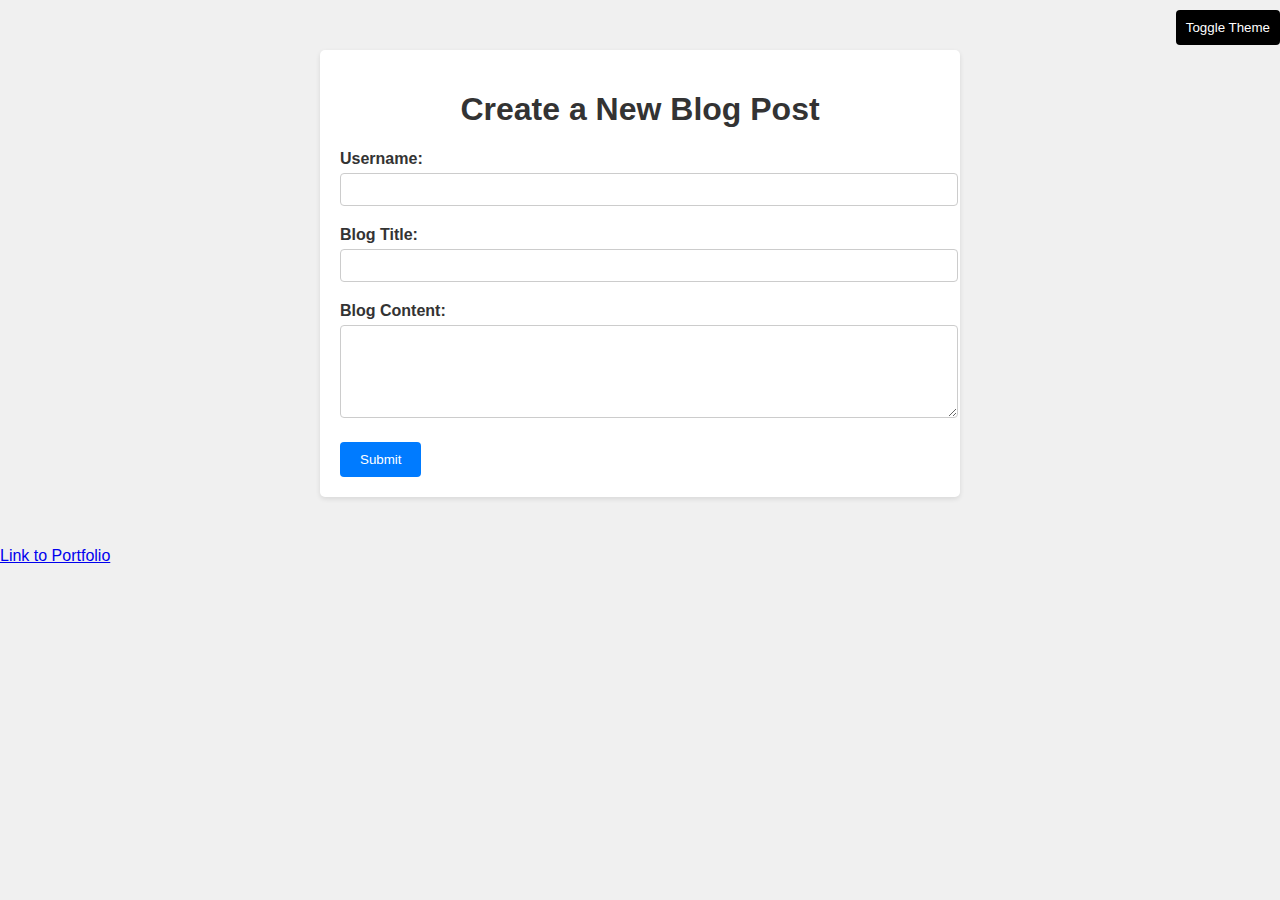
<file: index.html>
<!DOCTYPE html>
<html lang="en">
<head>
    <meta charset="UTF-8">
    <meta name="viewport" content="width=device-width, initial-scale=1.0">
    <title>Blog Post Form</title>
    <link rel="stylesheet" href="assets/css/style.css">
</head>
<body>
    <div class="container">
        <h1>Create a New Blog Post</h1>
        <form id="blogForm">
            <label for="username">Username:</label>
            <input type="text" id="username" name="username" required>
            
            <label for="title">Blog Title:</label>
            <input type="text" id="title" name="title" required>
            
            <label for="content">Blog Content:</label>
            <textarea id="content" name="content" rows="5" required></textarea>
            
            <button type="submit">Submit</button>
        </form>
    </div>

    <button id="toggleMode">Toggle Theme</button>
    
    <script src="assets/js/script.js"></script>

    <footer>
        <a href="https://stefanfilm.github.io/Portfolio/">Link to Portfolio</a>
    </footer>
</body>
</html>
</file>
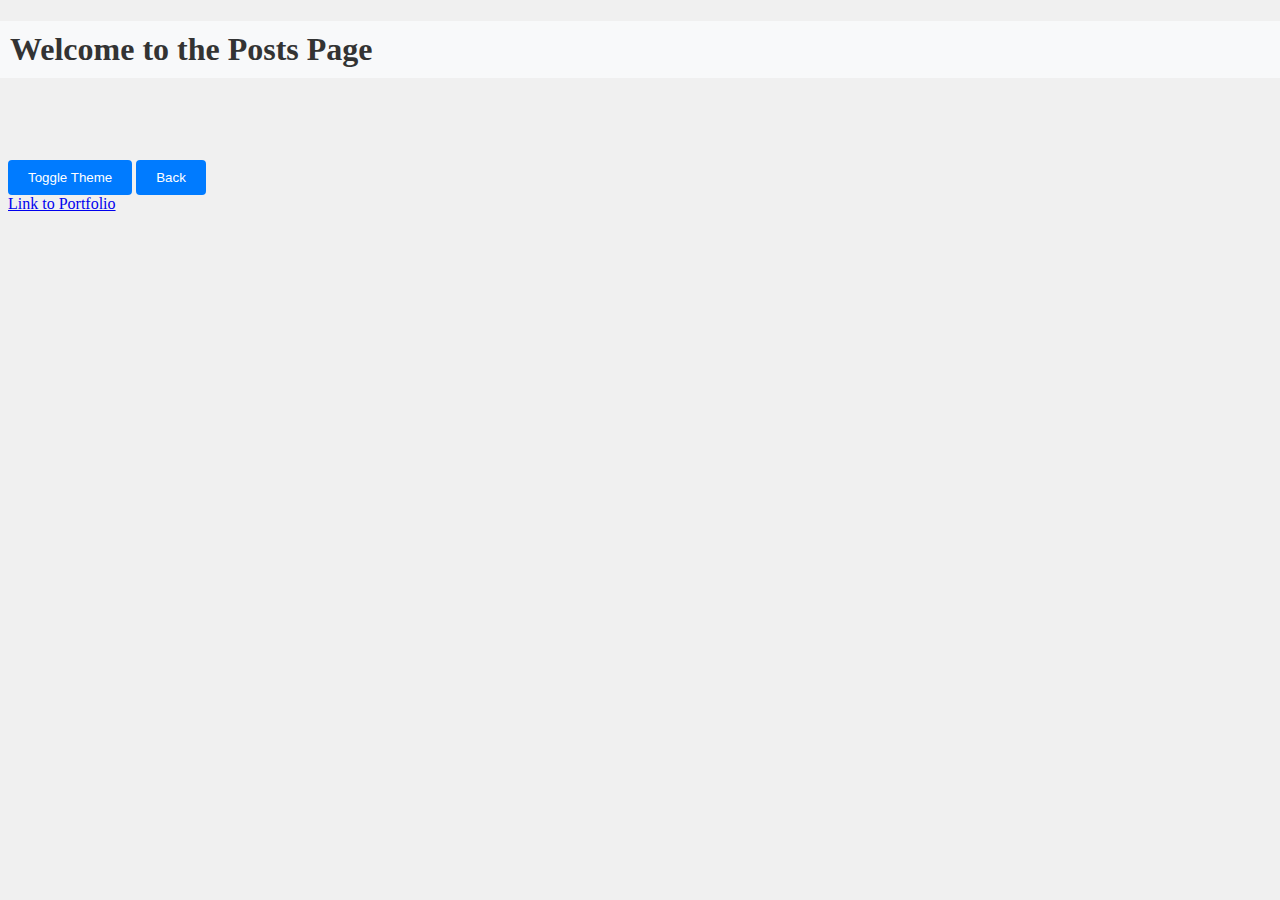
<file: posts.html>
<!DOCTYPE html>
<html lang="en">
<head>
    <meta charset="UTF-8">
    <meta name="viewport" content="width=device-width, initial-scale=1.0">
    <title>Blog Posts</title>
   
    <link rel="stylesheet" href="assets/css/postsstyle.css">

</head>

<body>
    <header>
        <button id="toggle-theme">Toggle Theme</button>
        <button id="back-button">Back</button>
    </header>
    <div id="posts-container" class="posts-container"></div> <!-- This is the container for blog posts -->
    <div class="content">
        <h1>Welcome to the Posts Page</h1>
    </div>
    
</body>

<footer>
    <a href="https://stefanfilm.github.io/Portfolio/">Link to Portfolio</a>
</footer>

<script src="assets/js/postsscript.js"></script>

</html>
</file>
<file: assets/css/style.css>
body {
    font-family: Arial, sans-serif;
    background-color: #f0f0f0;
    margin: 0;
    padding: 0;
}

.container {
    max-width: 600px;
    margin: 50px auto;
    padding: 20px;
    background-color: #fff;
    border-radius: 5px;
    box-shadow: 0 2px 5px rgba(0, 0, 0, 0.1);
}

h1 {
    text-align: center;
    color: #333;
}

label {
    display: block;
    margin-top: 10px;
    font-weight: bold;
}

input,
textarea {
    width: 100%;
    padding: 8px;
    margin-top: 5px;
    margin-bottom: 10px;
    border: 1px solid #ccc;
    border-radius: 4px;
}

button {
    background-color: #007bff;
    color: #fff;
    border: none;
    padding: 10px 20px;
    margin-top: 10px;
    border-radius: 4px;
    cursor: pointer;
}

button:hover {
    background-color: #0056b3;
}



/* Default styles */
body {
    color: #333; /* Default text color */
}

/* Dark mode styles */
.dark-mode {
    background-color: #333;
    color: #333; /* Text color in dark mode */
}

#toggleMode {
    position: fixed;
    top: 0;
    right: 0;
    padding: 10px;
    background-color: #000000; /* Add any background color you want */
    z-index: 1000; /* Ensure it is above other elements */
}
</file>
<file: assets/css/postsstyle.css>
button {
    background-color: #007bff;
    color: #fff;
    border: none;
    padding: 10px 20px;
    margin-top: 10px;
    border-radius: 4px;
    cursor: pointer;
}

button:hover {
    background-color: #0056b3;
}

body {
    background-color: #f0f0f0; /* Light mode background color */
    color: #333; /* Light mode text color */
}

.dark-mode {
    background-color: #333; /* Dark mode background color */
    color: #f0f0f0; /* Dark mode text color */
}

h1 {
    position: fixed;
    top: 0;
    left: 0;
    width: 100%;
    background-color: #f8f9fa; /* Add any background color you want */
    padding: 10px;
    z-index: 1000; /* Ensure it is above other elements */
    color: #333
}

/* Add margin to the content to prevent it from being covered by the fixed header */
body {
    margin-top: 150px; /* Adjust this value based on the height of your fixed header */
}
</file>
